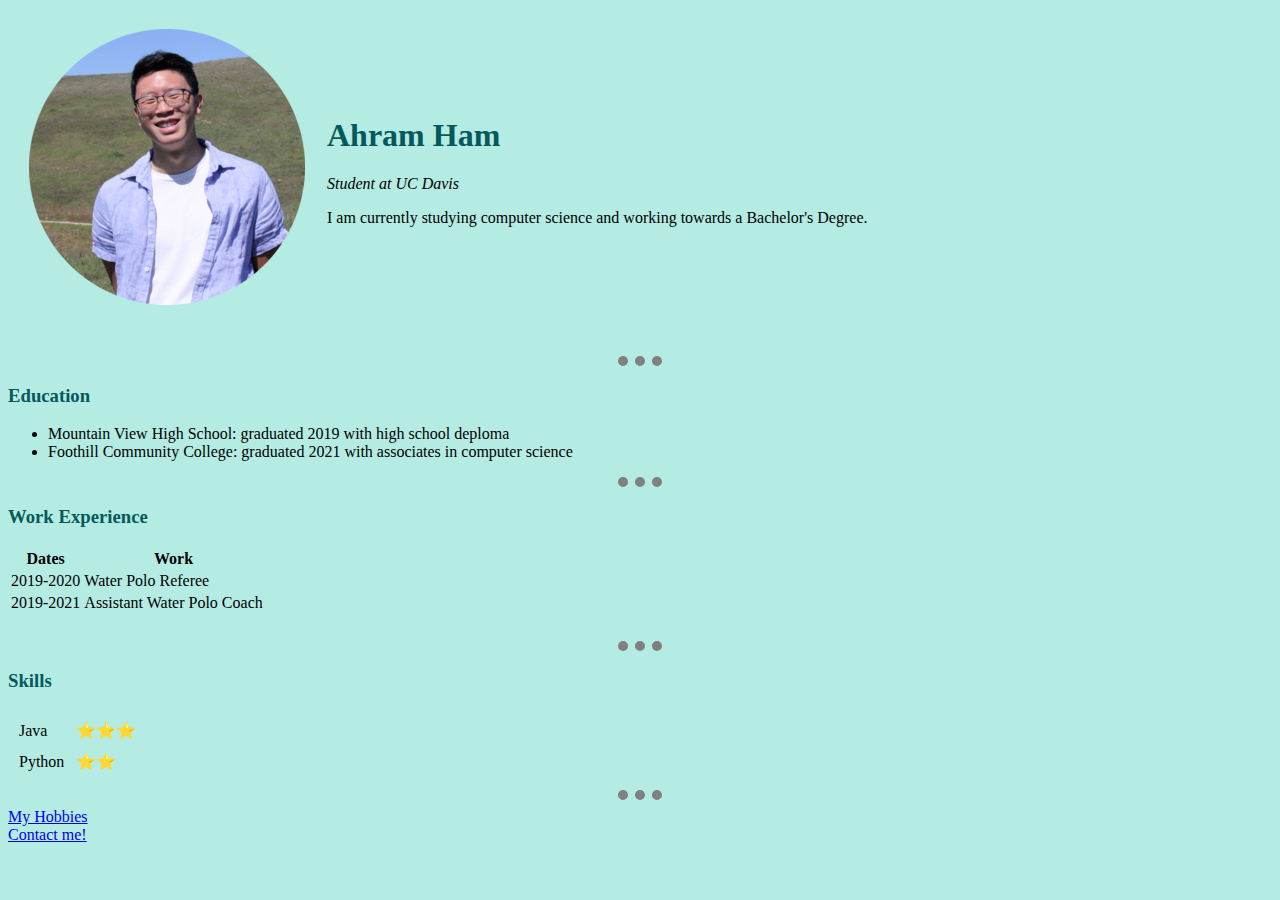
<file: index.html>
<!DOCTYPE html>
<html lang="en" dir="ltr">

<head>
  <meta charset="utf-8">
  <title>Ahram's Personal Site</title>
  <link rel="stylesheet" href="css/styles.css">
</head>

<body>
  <table cellspacing = "20">
    <tr>
      <td><img src="images/image_new.png"></td>
      <td>  <h1>Ahram Ham</h1>
        <p><em>Student at UC Davis</em></p>
        <p>I am currently studying computer science and working towards a Bachelor's Degree.</p></td>
    </tr>
  </table>
  <br>
  <hr>

  <h3>Education</h3>
  <ul>
    <li>Mountain View High School: graduated 2019 with high school deploma</li>
    <li>Foothill Community College: graduated 2021 with associates in computer science</li>
  </ul>
  <hr>

  <h3>Work Experience</h3>
  <table>
    <thead>
      <tr>
        <th>Dates</th>
        <th>Work</th>
      </tr>
    </thead>
    <tbody>
      <tr>
        <td>2019-2020</td>
        <td>Water Polo Referee</td>
      </tr>
      <tr>
        <td>2019-2021</td>
        <td>Assistant Water Polo Coach</td>
      </tr>
    </tbody>
    <tfoot>
    </tfoot>
  </table>
  <br>
  <hr>

  <h3>Skills</h3>
  <table cellspacing = "10">
    <tr>
      <td>Java</td>
      <td>⭐⭐⭐</td>
    </tr>
    <tr>
      <td>Python</td>
      <td>⭐⭐</td>
    </tr>

  </table>

  <hr>
  <a href="hobbies.html">My Hobbies</a>
  <br>
  <a href="contact.html">Contact me!</a>
</body>

</html>
</file>
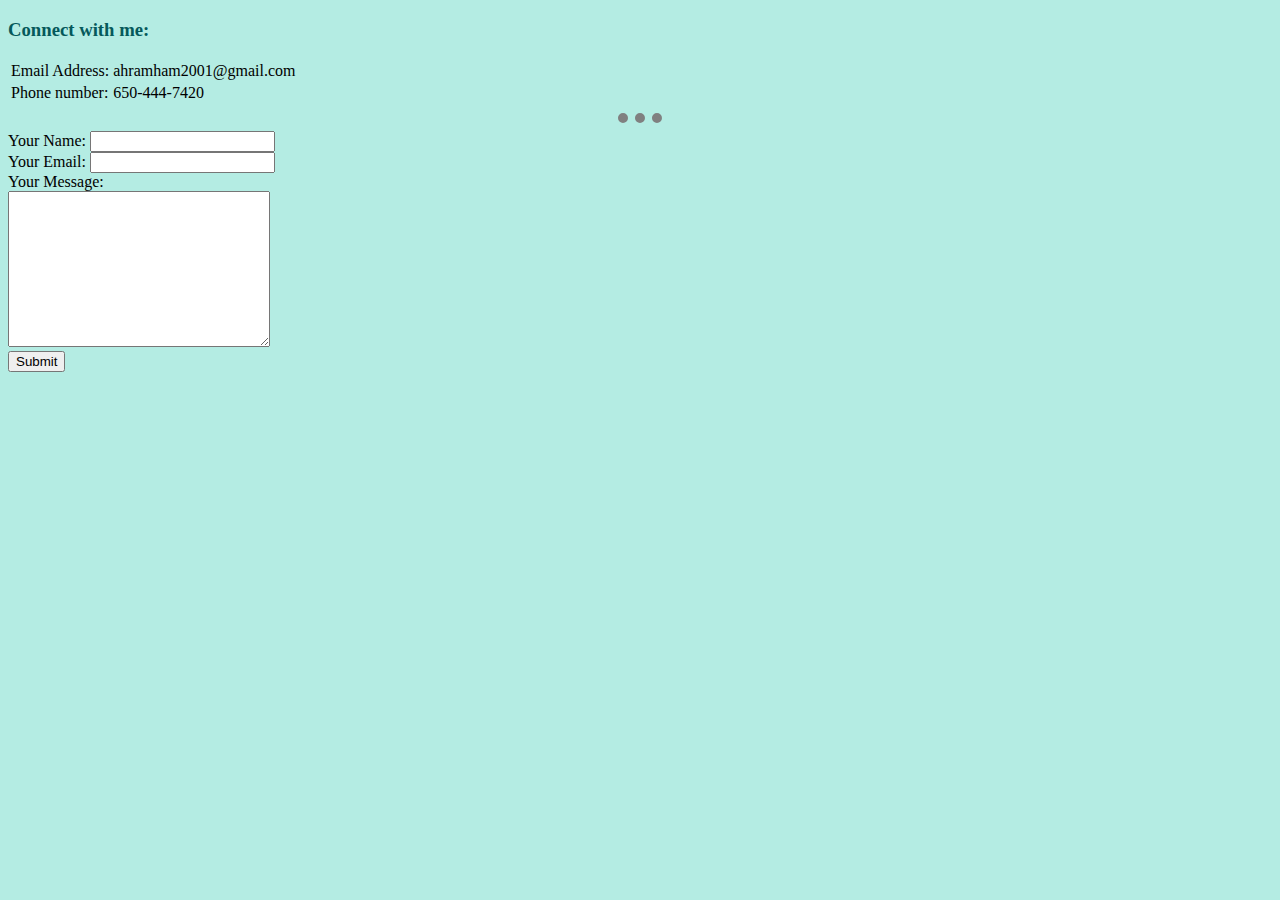
<file: contact.html>
<!DOCTYPE html>
<html lang="en" dir="ltr">
  <head>
    <meta charset="utf-8">
    <title>Contact Me</title>
    <link rel="stylesheet" href="css/styles.css">
  </head>
  <body>
    <h3>Connect with me:</h3>
    <table>
      <tr>
        <td>Email Address:</td>
        <td>ahramham2001@gmail.com</td>
      </tr>
      <tr>
        <td>Phone number:</td>
        <td>650-444-7420</td>
      </tr>
    </table>

    <hr>

    <form action="mailto:ahramham2001@gmail.com" method="post" enctype="text/plain">
      <label for="">Your Name:</label>
      <input type="text" name="yourName" value="">
      <br>
      <label for="">Your Email:</label>
      <input type="email" name="yourEmail" value=""><br>
      <label for="">Your Message:</label><br>
      <textarea name="yourMessage" rows="10" cols="30"></textarea><br>
      <input type="submit" name="">
    </form>
  </body>
</html>
</file>
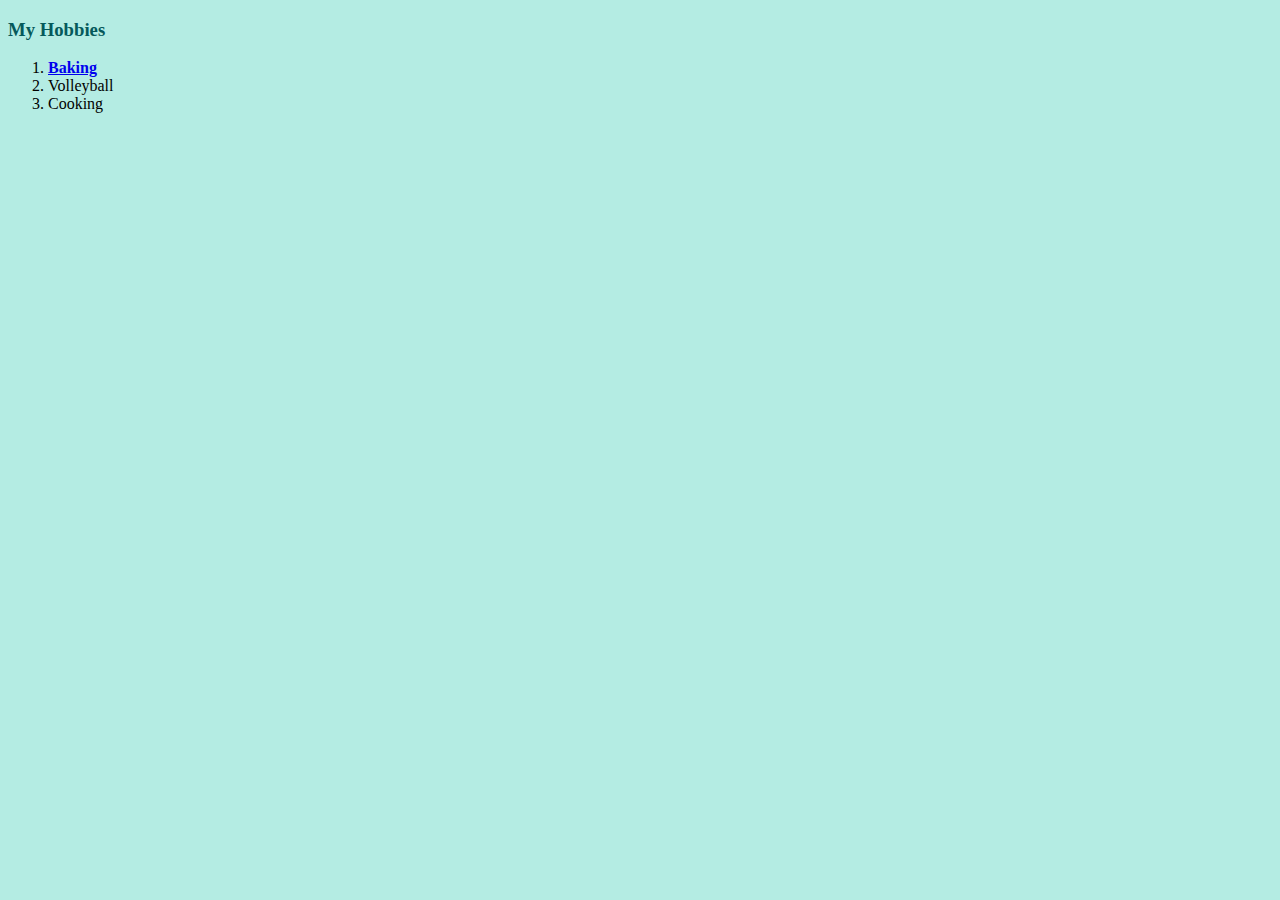
<file: hobbies.html>
<!DOCTYPE html>
<html lang="en" dir="ltr">
  <head>
    <meta charset="utf-8">
    <title>My Hobbies</title>
    <link rel="stylesheet" href="css/styles.css">
  </head>
  <body>
    <h3>My Hobbies</h3>
    <ol>
      <li><strong><a href="https://www.allrecipes.com/recipe/10813/best-chocolate-chip-cookies/">Baking</a></strong></li>
      <li>Volleyball</li>
      <li>Cooking</li>
    </ol>
  </body>
</html>
</file>
<file: css/styles.css>
body {
  background-color: #B4ECE3;
}

hr {
  border-style: none;
  border-top-style: dotted;
  border-color: grey;
  border-width: 10px;
  width: 3.5%;
}

h1 {
  color: #05595B
}

h3 {
  color: #05595B
}
</file>
